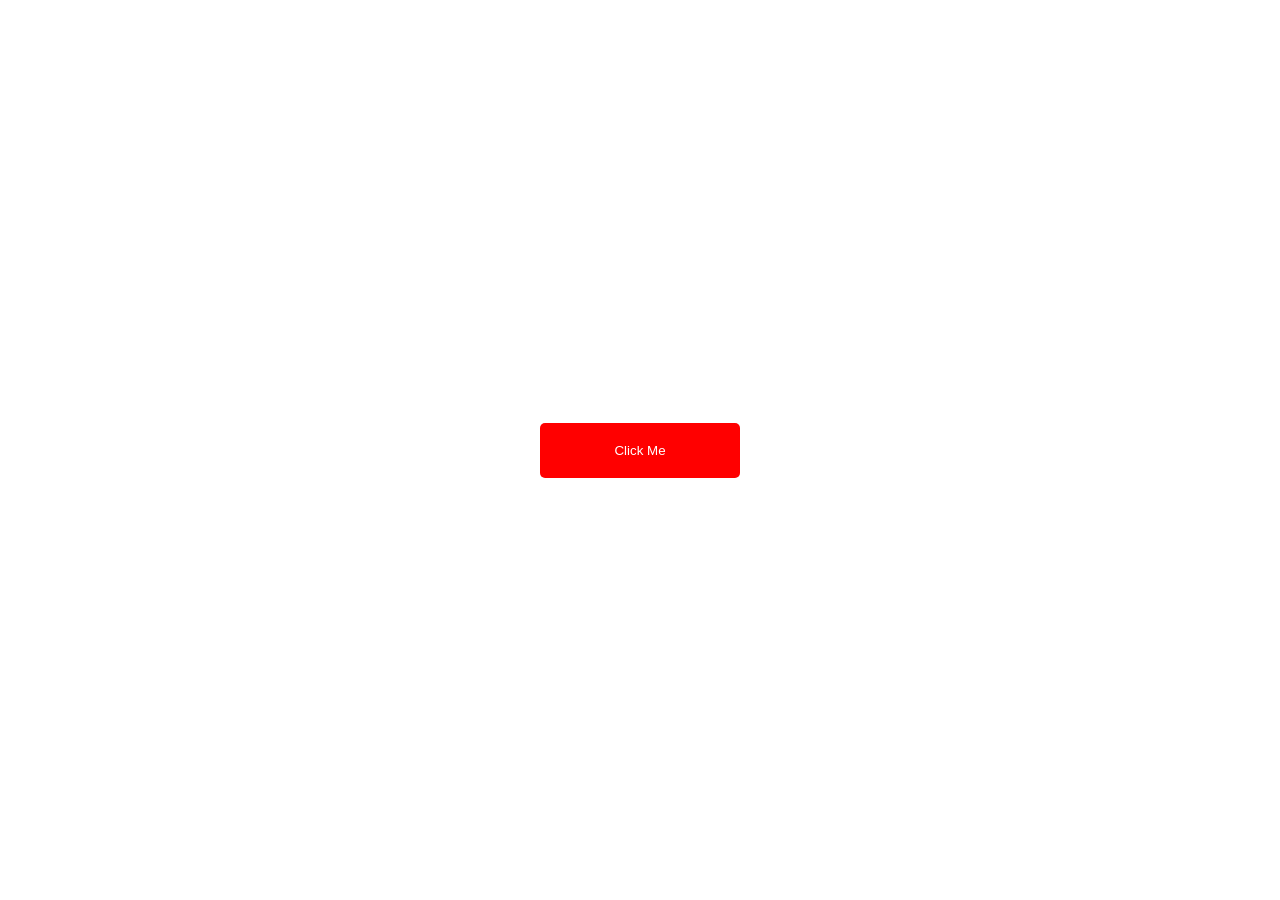
<file: GOS/Files and Document/2002/index.html>
<html>
	<head>
		<title> 2002 </title>
		<link rel="stylesheet" type="text/css" href="style.css">
	</head>
<body>
	<p id="label"></p>
	<button id="btn" onclick="showText()"> Click Me </button>
	<script src="script.js"></script>
</body>
</html>
</file>
<file: GOS/Files and Document/2002/style.css>
* {
	margin:0;
	padding:0;
}
body {
	height:100vh;
	display:flex;
	justify-content:center;
	align-items:center;
}
#btn {
	width:200px;
	padding: 20px 10px;
	border-radius:5px;
	background-color:red;
	color:#fff;
	outline:none;border:none;
}
p {
	font-size:30px;
}
</file>
<file: GOS/Files and Document/Project 1/style.css>
* {
	margin:0;
	padding:0;
}
body {
	height:100vh;
	display:flex;
	justify-content:center;
	align-items:center;
}
#btn {
	width:200px;
	padding: 20px 10px;
	border-radius:5px;
	background-color:red;
	color:#fff;
	outline:none;border:none;
}
p {
	font-size:30px;
}
</file>
<file: GOS/Files and Document/Rajesh first project/style.css>
* {
	margin:0;
	padding:0;
}
body {
	height:100vh;
	display:flex;
	justify-content:center;
	align-items:center;
}
#btn {
	width:200px;
	padding: 20px 10px;
	border-radius:5px;
	background-color:red;
	color:#fff;
	outline:none;border:none;
}
p {
	font-size:30px;
}
</file>
